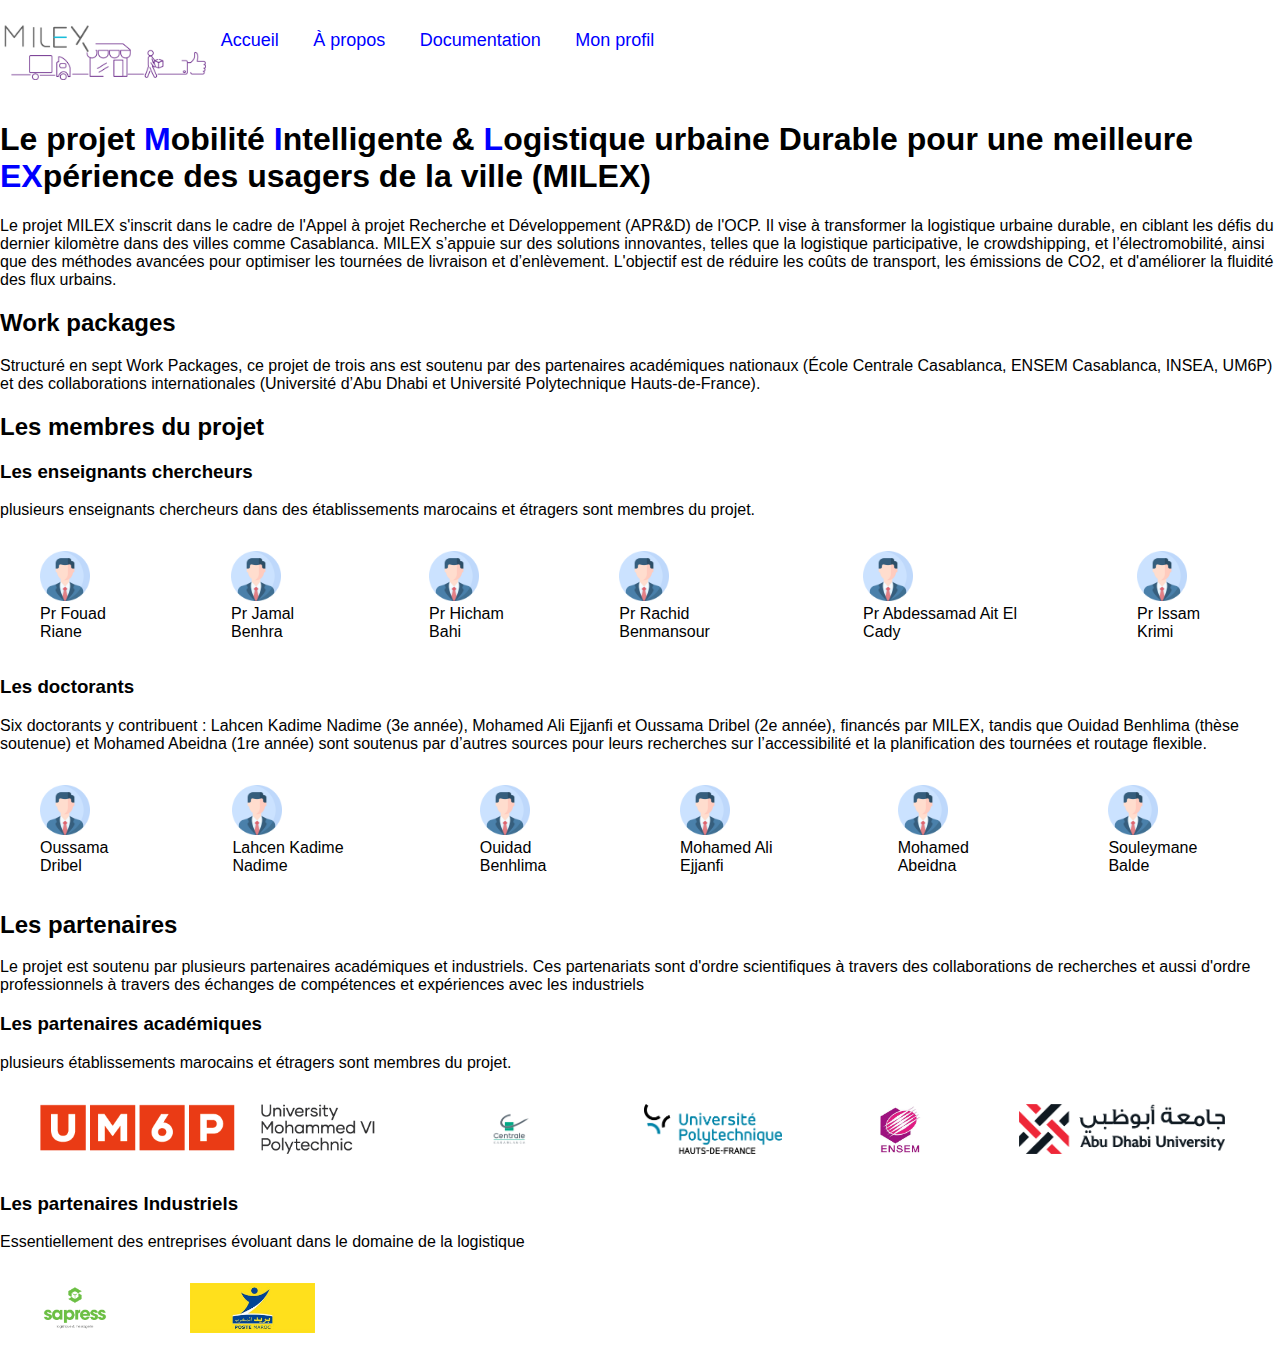
<file: HTML/about.html>
<!DOCTYPE html>
<html lang="fr">
<head>
    <meta charset="UTF-8">
    <meta name="viewport" content="width=device-width, initial-scale=1.0">
    <title>Page d'accueil</title>
    <link rel="stylesheet" href="../Resources/CSS/home.css">
    <link rel="stylesheet" href="../Resources/CSS/about.css">

</head>
<body>

<header>
    <!-- Logo -->
    <div class="logo">
        <img src="../Resources/Images/logo.png" alt="Logo">
    </div>
    <!-- Barre de navigation -->
    <div class="navigation">
    <nav>
        <a href="home.html">Accueil</a>
        <a href="about.html">À propos</a>
        <a href="documentation.html">Documentation</a>
        <a href="login.html">Mon profil</a>
    </nav>
</div>
</header>

<main>
    <section id="acceuil">
        <h1>Le projet <span>M</span>obilité <span>I</span>ntelligente & <span>L</span>ogistique urbaine 
            Durable pour une meilleure <span>EX</span>périence des usagers de la ville
             (MILEX) </h1>
        <p>
            Le projet MILEX s'inscrit dans le cadre de l'Appel à projet Recherche et Développement (APR&D) de l'OCP. Il vise à transformer la logistique urbaine durable, en ciblant les défis du dernier kilomètre 
            dans des villes comme Casablanca. MILEX s’appuie sur des solutions innovantes, telles que la logistique 
            participative, le crowdshipping, et l’électromobilité, ainsi que des méthodes avancées pour optimiser les 
            tournées de livraison et d’enlèvement. L'objectif est de réduire les coûts de transport, les émissions de CO2, 
            et d'améliorer la fluidité des flux urbains.
        </p>
        <div class="work-package">
            <h2>Work packages</h2>
            <p>
                Structuré en sept Work Packages, ce projet de trois ans est soutenu 
                par des partenaires académiques nationaux (École Centrale Casablanca, ENSEM Casablanca, INSEA, UM6P) et des 
                collaborations internationales (Université d’Abu Dhabi et Université Polytechnique Hauts-de-France). 
            </p>
        </div>
        <div class="membres">
            <div class="enseignants">
                <h2>Les membres du projet</h2>
                <h3>Les enseignants chercheurs</h3>
                <p> plusieurs enseignants chercheurs dans des établissements marocains et étragers sont membres du projet.</p>
                <div class="profil">
                    <figure>
                        <img src="../Resources/Images/profil.png" alt="Pr Fouad Riane">
                        <figcaption>Pr Fouad Riane</figcaption>
                    </figure>
                    <figure>
                        <img src="../Resources/Images/profil.png" alt="Pr Jamal Benhra">
                        <figcaption>Pr Jamal Benhra</figcaption>
                    </figure>
                    <figure>
                        <img src="../Resources/Images/profil.png" alt="Pr Hicham Bahi">
                        <figcaption>Pr Hicham Bahi</figcaption>
                    </figure>
                    <figure>
                        <img src="../Resources/Images/profil.png" alt="Pr Rachid Benmansour">
                        <figcaption>Pr Rachid Benmansour</figcaption>
                    </figure>
                    <figure>
                        <img src="../Resources/Images/profil.png" alt="Pr Rachid Benmansour">
                        <figcaption>Pr Abdessamad Ait El Cady</figcaption>
                    </figure>
                    <figure>
                        <img src="../Resources/Images/profil.png" alt="Pr Rachid Benmansour">
                        <figcaption>Pr Issam Krimi</figcaption>
                    </figure>
                </div>
            </div>
            <div class="doctorants">
            <h3>Les doctorants</h3>
            <p>
                Six doctorants y contribuent : Lahcen Kadime Nadime (3e année), Mohamed Ali Ejjanfi et Oussama Dribel 
                (2e année), financés par MILEX, tandis que Ouidad Benhlima (thèse soutenue) et Mohamed Abeidna (1re année) 
                sont soutenus par d’autres sources pour leurs recherches sur l’accessibilité et la planification des tournées 
                et routage flexible.
            </p>
            <div class="profil">
                <figure>
                    <img src="../Resources/Images/profil.png" alt="Pr Fouad Riane">
                    <figcaption>Oussama Dribel</figcaption>
                </figure>
                <figure>
                    <img src="../Resources/Images/profil.png" alt="Pr Jamal Benhra">
                    <figcaption>Lahcen Kadime Nadime</figcaption>
                </figure>
                <figure>
                    <img src="../Resources/Images/profil.png" alt="Pr Hicham Bahi">
                    <figcaption>Ouidad Benhlima</figcaption>
                </figure>
                <figure>
                    <img src="../Resources/Images/profil.png" alt="Pr Rachid Benmansour">
                    <figcaption>Mohamed Ali Ejjanfi </figcaption>
                </figure>
                <figure>
                    <img src="../Resources/Images/profil.png" alt="Pr Rachid Benmansour">
                    <figcaption>Mohamed Abeidna</figcaption>
                </figure>
                <figure>
                    <img src="../Resources/Images/profil.png" alt="Pr Rachid Benmansour">
                    <figcaption>Souleymane Balde</figcaption>
                </figure>
            </div>
            </div>
        </div>

        <div class="partenaires">
            <h2>Les partenaires </h2>
                <p>Le projet est soutenu par plusieurs partenaires académiques et industriels. Ces partenariats
                    sont d'ordre scientifiques à travers des collaborations de recherches et aussi d'ordre professionnels 
                    à travers des échanges de compétences et expériences avec les industriels
                </p>
            <div>
                <h3>Les partenaires académiques</h3>
                <p> plusieurs  établissements marocains et étragers sont membres du projet.</p>
                <div class="img-partenaires">
                    <figure>
                        <img src="../Resources/Images/um6p.png" alt="um6p">
                        <figcaption></figcaption>
                    </figure>
                    <figure>
                        <img src="../Resources/Images/ecc.png" alt="um6p">
                        <figcaption></figcaption>
                    </figure>
                    <figure>
                        <img src="../Resources/Images/uhpf.png" alt="um6p">
                        <figcaption></figcaption>
                    </figure>
                    <figure>
                        <img src="../Resources/Images/ensem.png" alt="um6p">
                        <figcaption></figcaption>
                    </figure>
                    <figure>
                        <img src="../Resources/Images/abudhabi.png" alt="um6p">
                        <figcaption></figcaption>
                    </figure>
                    <figure>
                        <img src="../Resources/Images/insea.png" alt="um6p">
                        <figcaption></figcaption>
                    </figure>
                </div>
            </div>
        <div>
            <h3>Les partenaires Industriels</h3>
            <p>
                Essentiellement des entreprises évoluant dans le domaine de la logistique
            </p>
            <div class="img-partenaires">
                <figure>
                    <img src="../Resources/Images/sapress.png" alt="um6p">
                        <figcaption></figcaption>
                </figure>
                <figure>
                    <img src="../Resources/Images/poste.png" alt="um6p">
                        <figcaption></figcaption>
                </figure>
                
                
            </div>
        </div>
        </div>
    </section>
</main>

</body>
</html>
</file>
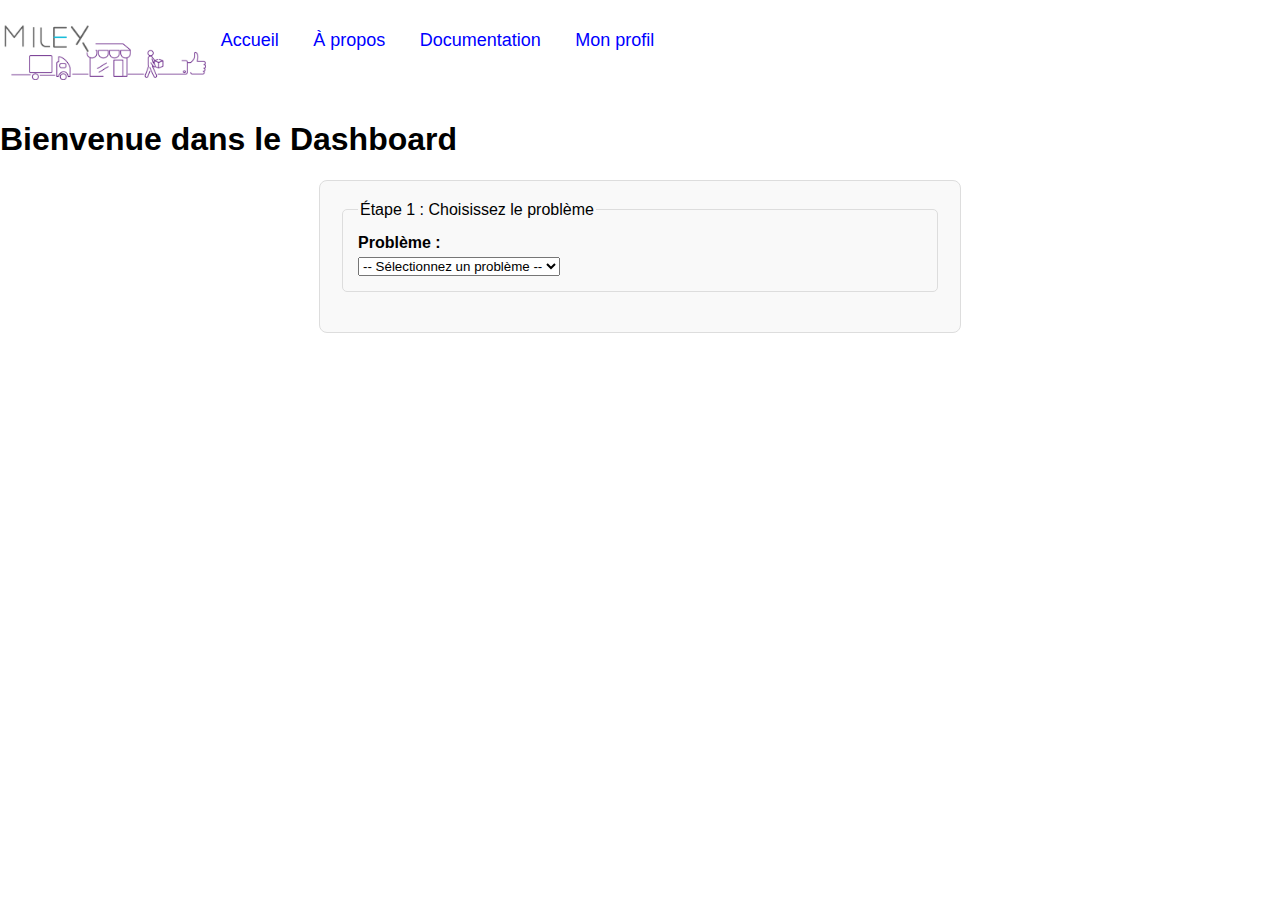
<file: HTML/dashboard.html>
<!DOCTYPE html>
<html lang="fr">
<head>
    <meta charset="UTF-8">
    <meta name="viewport" content="width=device-width, initial-scale=1.0">
    <title>Page d'accueil</title>
    <link rel="stylesheet" href="../Resources/CSS/home.css">
    <link rel="stylesheet" href="../Resources/CSS/dashboard.css">

</head>
<body>

<header>
    <!-- Logo -->
    <div class="logo">
        <a href="home.html"><img src="../Resources/Images/logo.png" alt="Logo"> </a>
    </div>
    <!-- Barre de navigation -->
    <div class="navigation">
    <nav>
        <a href="home.html">Accueil</a>
        <a href="about.html">À propos</a>
        <a href="documentation.html">Documentation</a>
        <a href="login.html">Mon profil</a>
    </nav>
</div>
</header>

<main>
    <section id="dashboard">
        <h1>Bienvenue dans le Dashboard</h1>

        <form id="vrp-form" action="results.html">
            <!-- Étape 1 : Choix du problème -->
            <fieldset>
                <legend>Étape 1 : Choisissez le problème</legend>
                <label for="problem-type">Problème :</label>
                <select id="problem-type" name="problem-type" required>
                    <option value="" disabled selected>-- Sélectionnez un problème --</option>
                    <option value="CVRP">CVRP</option>
                    <option value="VRPTW">VRPTW</option>
                    <option value="DVRP">DVRP</option>
                </select>
                <div id="problem-parameters" class="hidden">
                    <h3>Paramètres du problème :</h3>
                    <div id="problem-parameters-list"></div>
                </div>
            </fieldset>

            <!-- Étape 2 : Choix de la base de données -->
            <fieldset class="hidden" id="database-section">
                <legend>Étape 2 : Choisissez la base de données</legend>
                <label for="database-type">Base de données :</label>
                <select id="database-type" name="database-type" required>
                    <option value="" disabled selected>-- Sélectionnez une base de données --</option>
                    <option value="solomon">Solomon</option>
                    <option value="cvrplib">CVRPLib</option>
                    <option value="import">Importer les données</option>
                </select>
            </fieldset>

            <!-- Étape 3 : Choix de la méthode -->
            <fieldset class="hidden" id="method-section">
                <legend>Étape 3 : Choisissez la méthode de résolution</legend>
                <label for="method">Méthode :</label>
                <select id="method" name="method" required>
                    <option value="" disabled selected>-- Sélectionnez une méthode --</option>
                    <option value="exact">Méthode exacte</option>
                    <option value="metaheuristic">Métaheuristique</option>
                </select>
                <div id="method-parameters" class="hidden">
                    <h3>Paramètres de la méthode :</h3>
                    <div id="method-parameters-list"></div>
                </div>
            </fieldset>

            <!-- Bouton de soumission -->
            <button type="submit" id="submit-btn" class="btn hidden">Soumettre</button>
        </form>
    </section>

</main>

<script src="../Resources/JS/dashboard.js"></script>
</body>
</html>
</file>
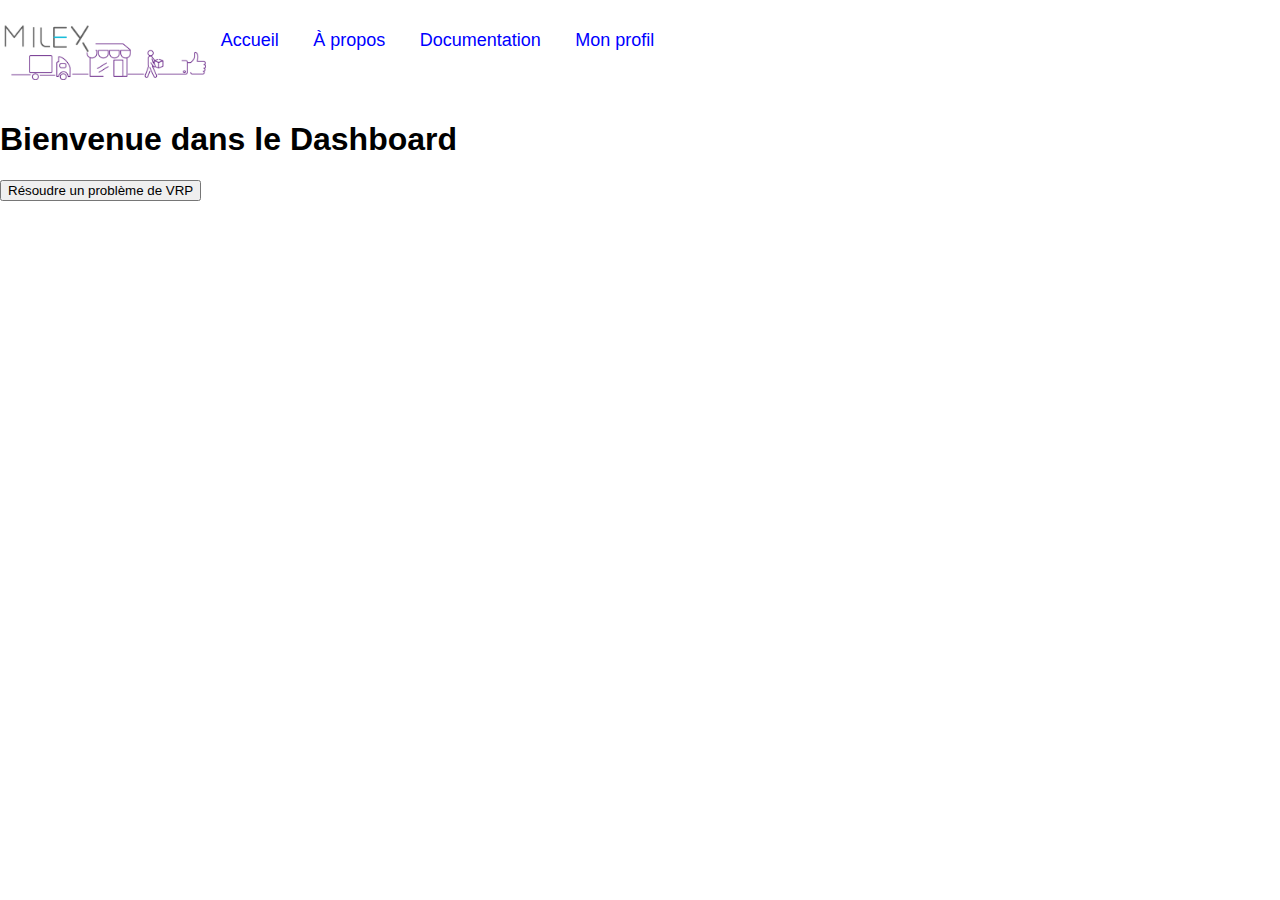
<file: HTML/dashboard_.html>
<!DOCTYPE html>
<html lang="fr">
<head>
    <meta charset="UTF-8">
    <meta name="viewport" content="width=device-width, initial-scale=1.0">
    <title>Page d'accueil</title>
    <link rel="stylesheet" href="../Resources/CSS/home.css">
    <link rel="stylesheet" href="../Resources/CSS/dashboard.css">

</head>
<body>

<header>
    <!-- Logo -->
    <div class="logo">
        <a href="home.html"><img src="../Resources/Images/logo.png" alt="Logo"> </a>
    </div>
    <!-- Barre de navigation -->
    <div class="navigation">
    <nav>
        <a href="home.html">Accueil</a>
        <a href="about.html">À propos</a>
        <a href="documentation.html">Documentation</a>
        <a href="login.html">Mon profil</a>
    </nav>
</div>
</header>

<main>
    <section id="dashboard">
        <h1>Bienvenue dans le Dashboard</h1>
        <!-- Rectangle pour résoudre un problème -->
        <div class="solve-vrp">
            <button id="solve-btn" class="btn-large">Résoudre un problème de VRP</button>
        </div>

        <!-- Options affichées après clic -->
        <div id="vrp-options" class="hidden">
            <h2>Options de résolution</h2>
            <form action="results.html">
                <!-- Choix du problème -->
                <label for="problem-type">Choix du problème :</label>
                <select id="problem-type" name="problem-type" required>
                    <option value="CVRP">CVRP</option>
                    <option value="VRPTW">VRPTW</option>
                    <option value="DVRP">DVRP</option>
                </select>

                <!-- Choix de la base de données -->
                <label for="database">Choix de la base de données :</label>
                <select id="database" name="database" required>
                    <option value="real_data">Données réels</option>
                    <option value="Solomon">Solomon</option>
                    <option value="CVRPLib">CVRPLib</option>
                </select>

                <!-- Choix de la méthode de résolution -->
                <label for="method">Choix de la méthode de résolution :</label>
                <select id="method" name="method" required>
                    <option value="exact">Méthode exacte</option>
                    <option value="metaheuristic">Métaheuristique</option>
                </select>

                <button type="submit" class="btn">Résoudre</button>
            </form>
        </div>
        
    </section>
</main>

<!-- <script src="script.js"></script>-->
</body>
</html>

<!--
<p>
            Définition des Données et des Paramètres : Développement d'une interface utilisateur 
permettant de définir les paramètres de routage, tels que : Points de départ et 
d'arrivée, Contraintes spécifiques (temps, coûts, capacités).
- Alimentation de la Base de Données des Algorithmes : Création d'une interface 
permettant l'importation et la gestion des données nécessaires au bon 
fonctionnement des algorithmes. Cette interface devra inclure des mécanismes de 
validation des données pour garantir leur cohérence.
- Choix et Exécution des Algorithmes : Mise en place d'une interface permettant à 
l'utilisateur de sélectionner un algorithme adapté parmi une liste, de configurer ses 
paramètres, et de lancer son exécution.
- Affichage des Résultats : Développement de modules d'affichage des résultats sous 
forme de : Tableaux synthétiques pour une vue tabulaire des données. Cartes 
géographiques interactives pour une visualisation visuelle et intuitive des itinéraires
        </p>
-->
</file>
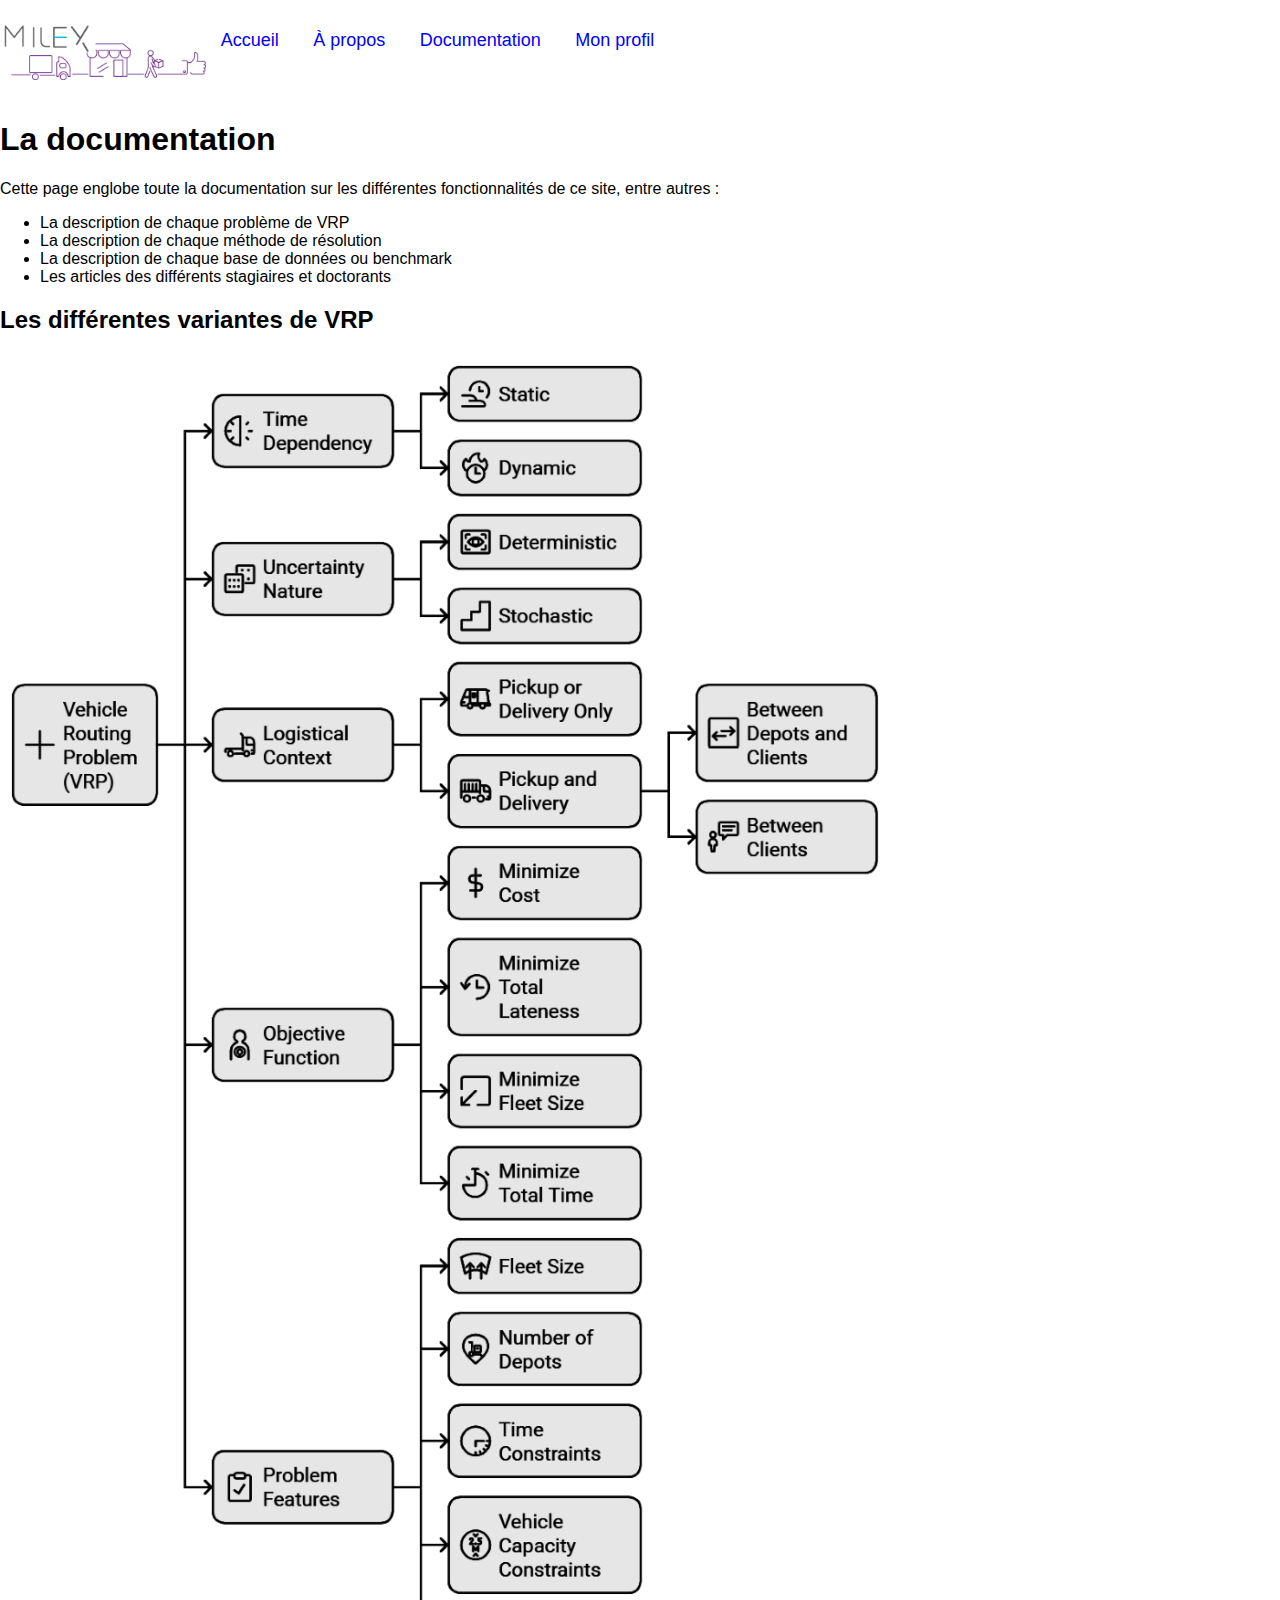
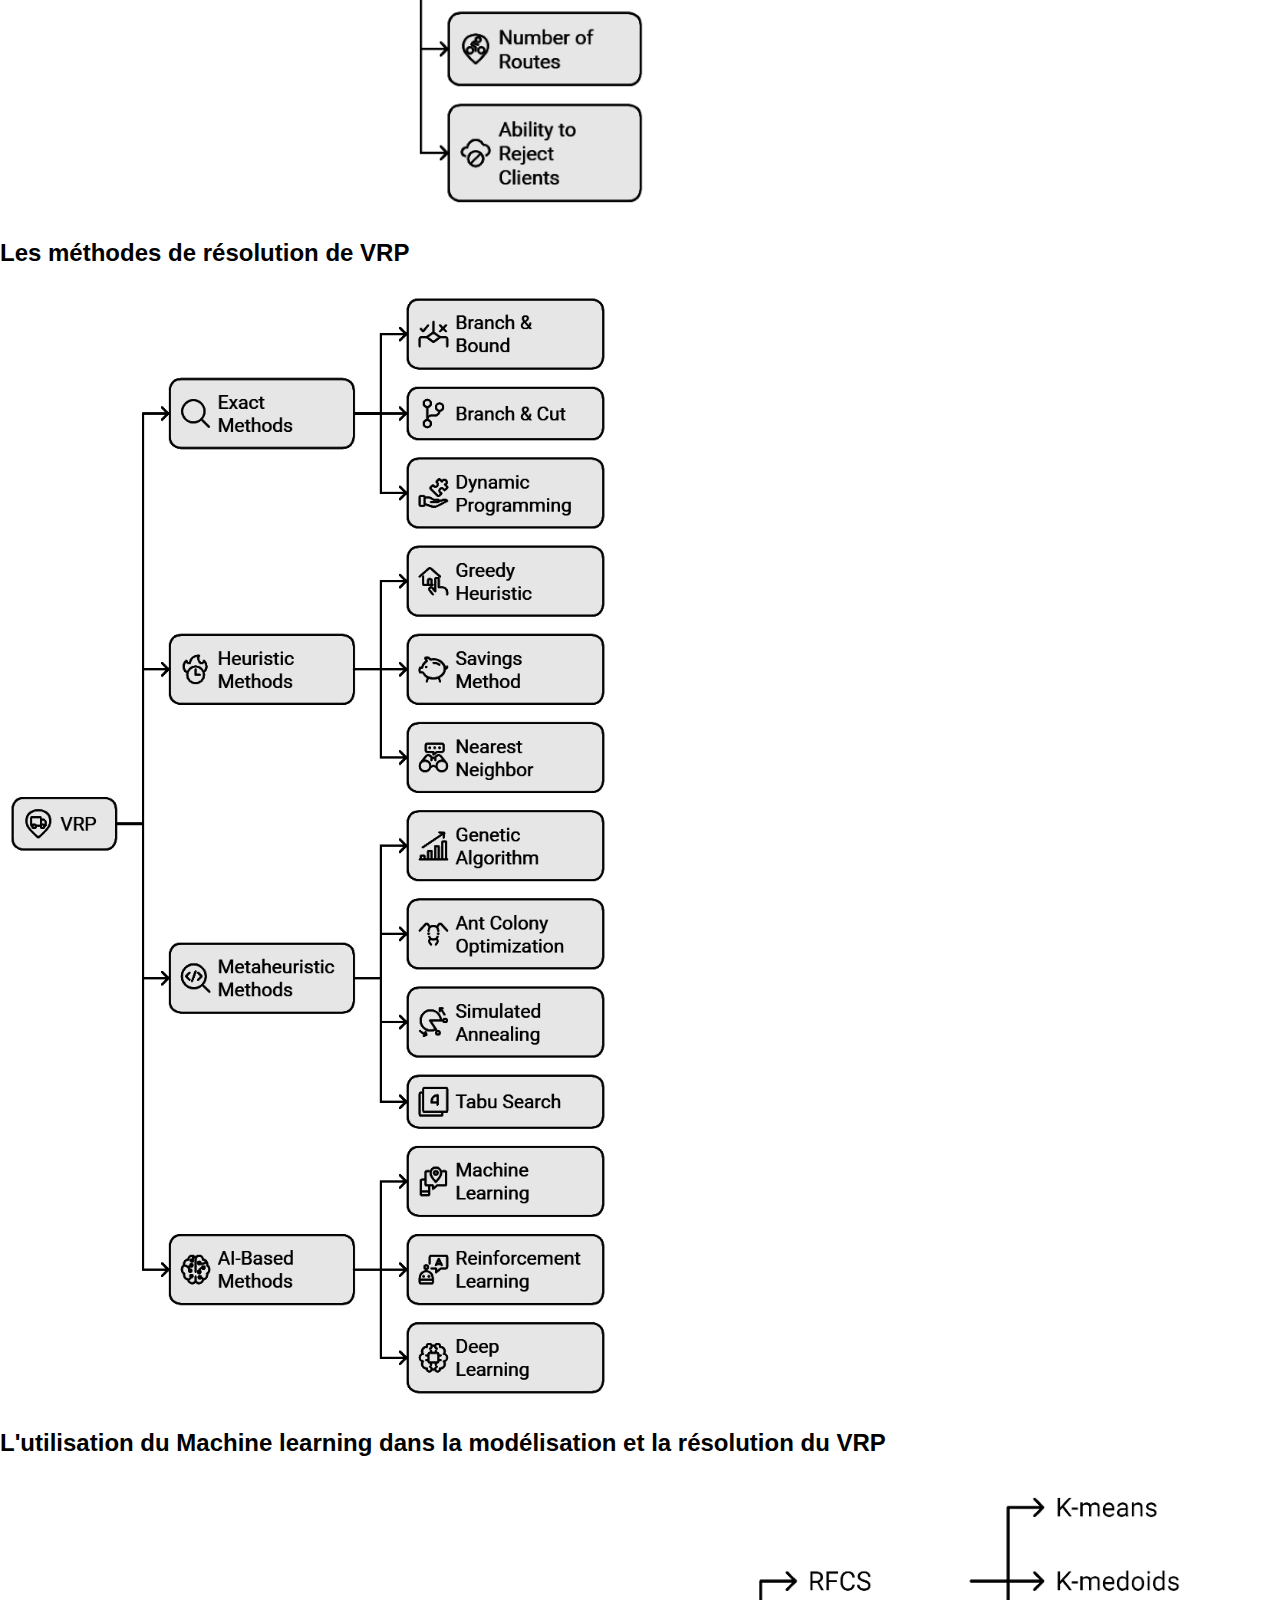
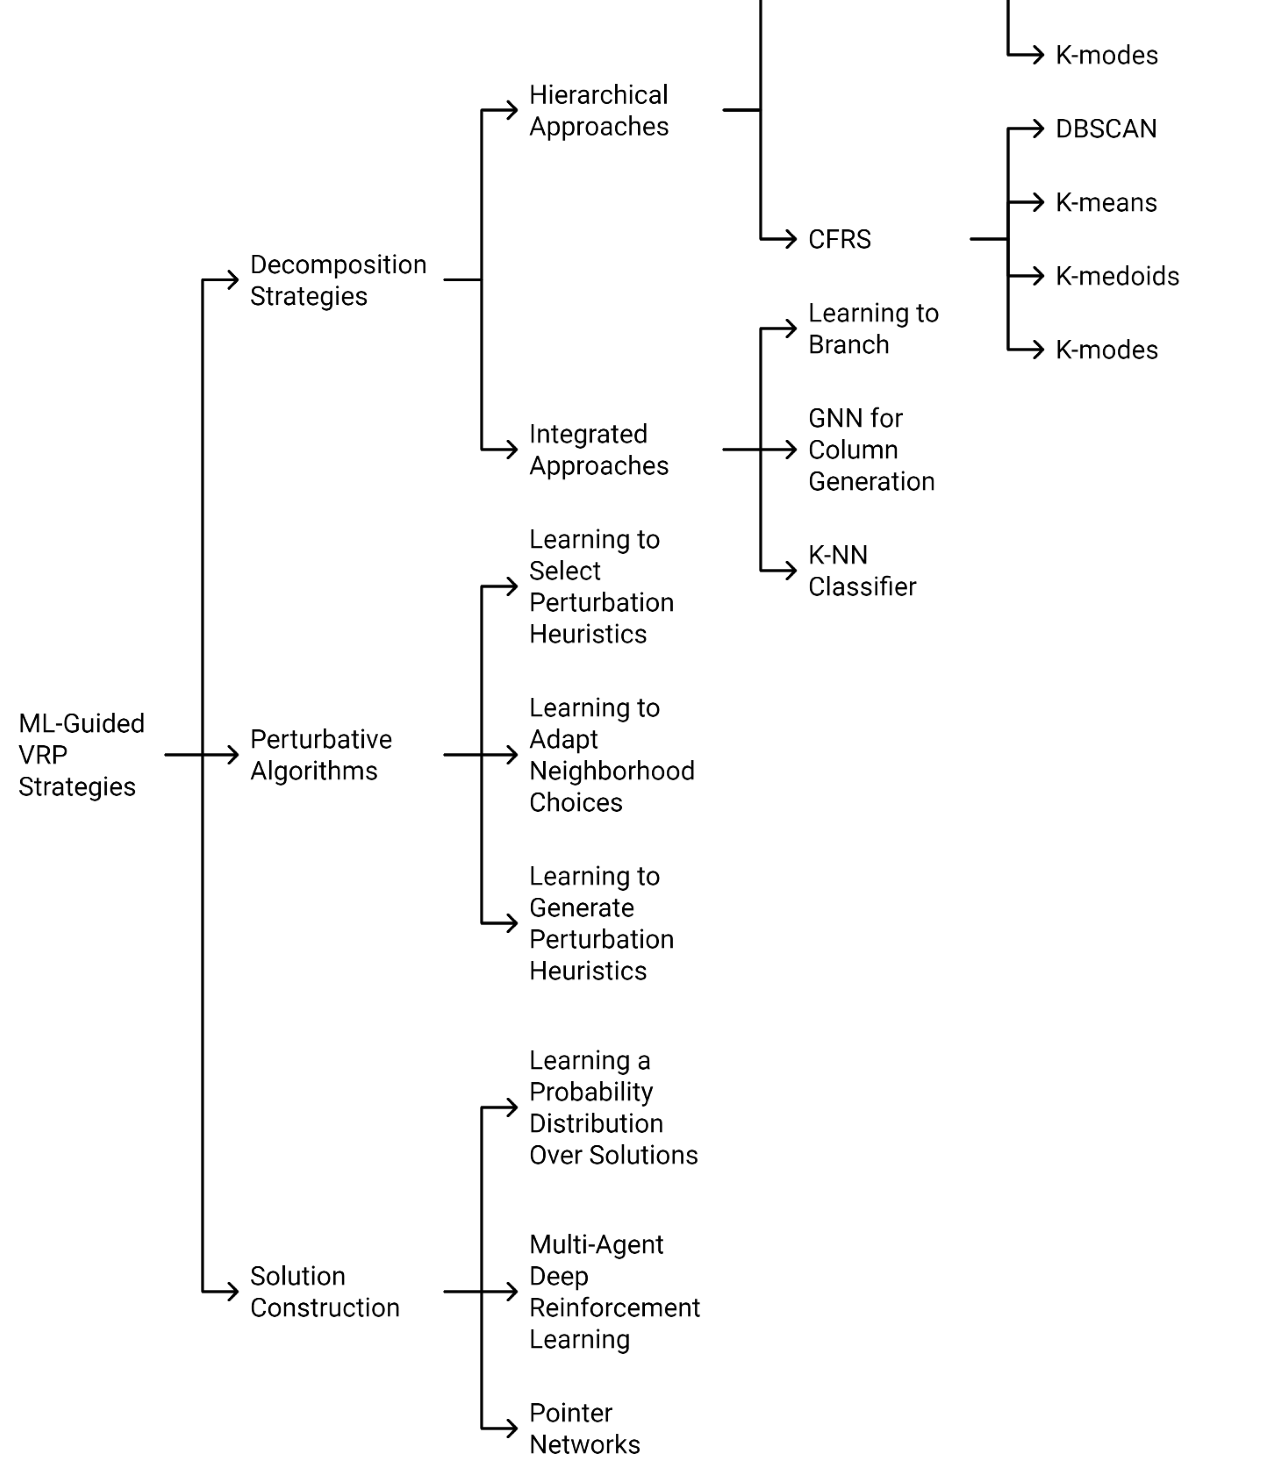
<file: HTML/documentation.html>
<!DOCTYPE html>
<html lang="fr">
<head>
    <meta charset="UTF-8">
    <meta name="viewport" content="width=device-width, initial-scale=1.0">
    <title>Page d'accueil</title>
    <link rel="stylesheet" href="../Resources/CSS/home.css">

</head>
<body>

<header>
    <!-- Logo -->
    <div class="logo">
        <img src="../Resources/Images/logo.png" alt="Logo">
    </div>
    <!-- Barre de navigation -->
    <div class="navigation">
    <nav>
        <a href="home.html">Accueil</a>
        <a href="about.html">À propos</a>
        <a href="documentation.html">Documentation</a>
        <a href="login.html">Mon profil</a>
    </nav>
</div>
</header>

<main>
    <section id="acceuil">
        <h1> La documentation</h1>
        <p>
            Cette page englobe toute la documentation sur les différentes fonctionnalités de ce site, entre autres :
        </p>
        <ul>
            <li>La description de chaque problème de VRP</li>
            <li>La description de chaque méthode de résolution</li>
            <li>La description de chaque base de données ou benchmark</li>
            <li>Les articles des différents stagiaires et doctorants</li>
        </ul>
        
    </section>
    <div class="taxonomy">

        <div>
            <h2> Les différentes variantes de VRP</h2>
            <img src="../Resources/Images/taxonomy_vrp.png" >
        </div>
        <div>
            <h2>Les méthodes de résolution de VRP</h2>
            <img src="../Resources/Images/methods.png" >
        </div>
        <div>
            <h2>L'utilisation du Machine learning dans la modélisation et la 
                résolution du VRP
            </h2>
            <img src="../Resources/Images/Aimethod.png" >
        </div>
        
    </div>
</main>

</body>
</html>
</file>
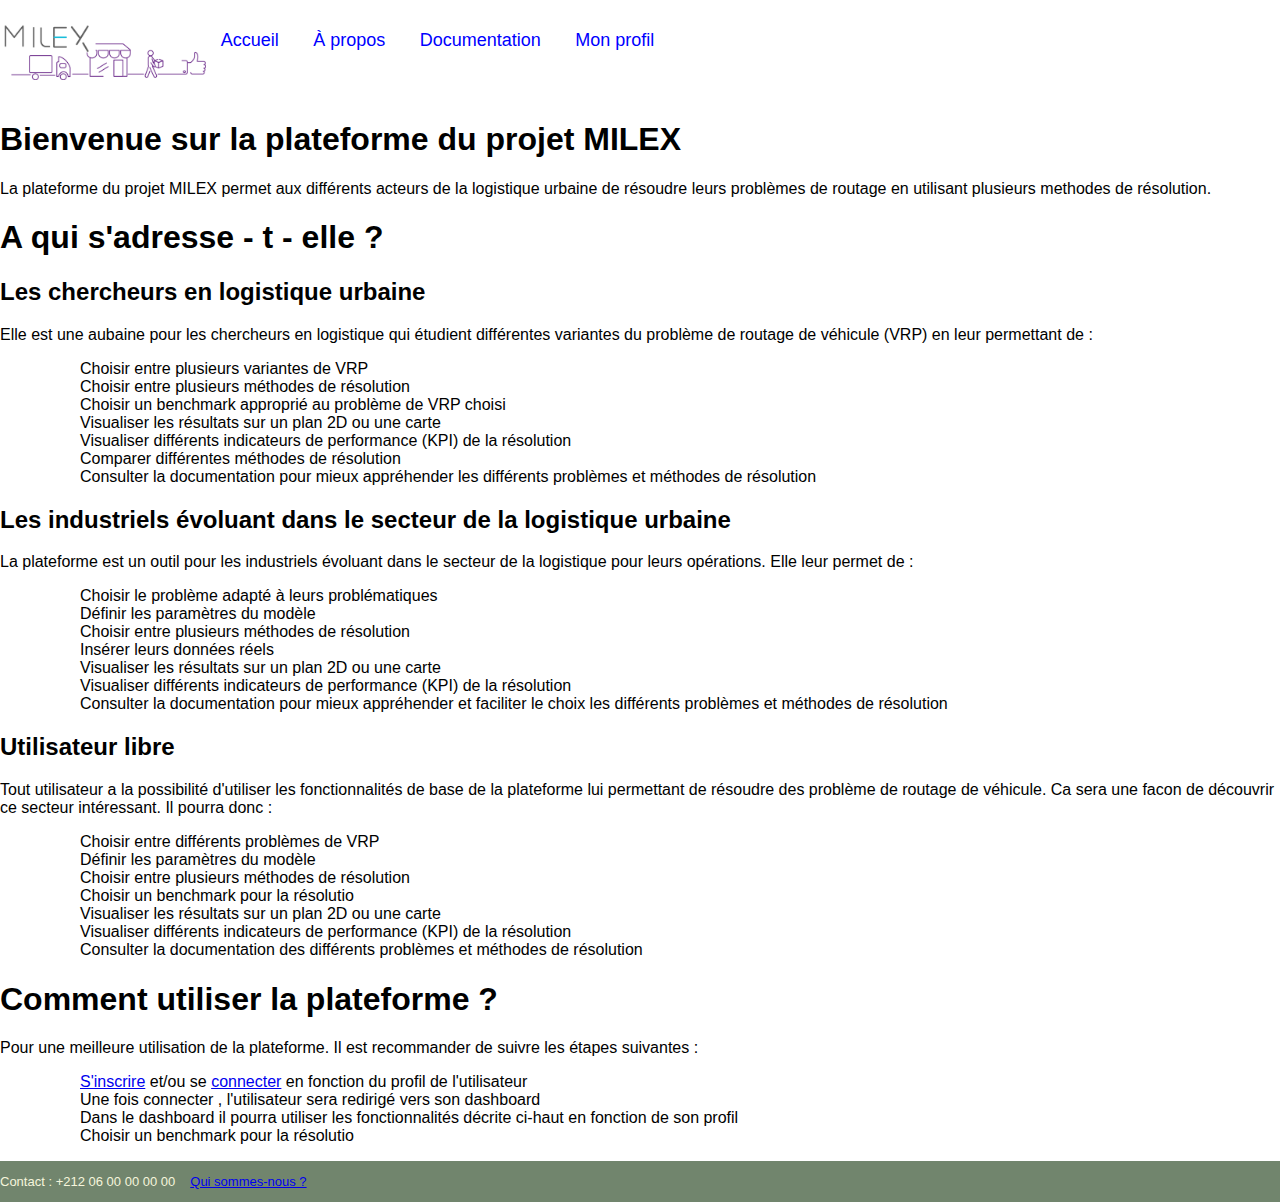
<file: HTML/home.html>
<!DOCTYPE html>
<html lang="fr">
<head>
    <meta charset="UTF-8">
    <meta name="viewport" content="width=device-width, initial-scale=1.0">
    <title>Page d'accueil</title>
    <link rel="stylesheet" href="../Resources/CSS/home.css">

</head>
<body>

<header>
    <!-- Logo -->
    <div class="logo">
        <img src="../Resources/Images/logo.png" alt="Logo">
    </div>
    <!-- Barre de navigation -->
    <div class="navigation">
    <nav>
        <a href="home.html">Accueil</a>
        <a href="about.html">À propos</a>
        <a href="documentation.html">Documentation</a>
        <a href="login.html">Mon profil</a>
    </nav>
</div>
</header>

<main>
    <section id="acceuil">
        <h1>Bienvenue sur la plateforme du projet <a href="about.html" id="milex">MILEX</a></h1>
        <p>
            La plateforme du projet <a href="about.html" id="milex">MILEX</a> permet aux différents acteurs
            de la logistique urbaine de résoudre leurs problèmes de routage en utilisant plusieurs methodes de résolution.</p>

        </p>
        <h1> A qui s'adresse - t - elle ? </h1>
        <div class="acteur">
            <h2 class="acteur"> Les chercheurs en logistique urbaine</h2>
            <p>
                Elle est une aubaine pour les chercheurs en logistique qui étudient différentes variantes du problème
                de routage de véhicule (VRP) en leur permettant de :
            </p>
            <ul>
                <ol>Choisir entre plusieurs variantes de VRP</ol>
                <ol>Choisir entre plusieurs méthodes de résolution </ol>
                <ol>Choisir un benchmark approprié au problème de VRP choisi</ol>
                <ol>Visualiser les résultats sur un plan 2D ou une carte</ol>
                <ol>Visualiser différents indicateurs de performance (KPI) de la résolution</ol>
                <ol>Comparer différentes méthodes de résolution</ol>
                <ol>Consulter la documentation pour mieux appréhender les différents problèmes et méthodes de résolution</ol>
            </ul>

        </div>
        <div class="acteur">
            <h2 class="acteur"> Les industriels évoluant dans le secteur de la logistique urbaine</h2>
            <p>
                La plateforme est un outil pour les industriels évoluant dans le secteur de la logistique 
                pour leurs opérations. Elle leur permet de :
            </p>
            <ul>
                <ol>Choisir le problème adapté à leurs problématiques</ol>
                <ol>Définir les paramètres du modèle</ol>
                <ol>Choisir entre plusieurs méthodes de résolution </ol>
                <ol>Insérer leurs données réels</ol>
                <ol>Visualiser les résultats sur un plan 2D ou une carte</ol>
                <ol>Visualiser différents indicateurs de performance (KPI) de la résolution</ol>
                <ol>Consulter la documentation pour mieux appréhender et faciliter le choix les différents problèmes et méthodes de résolution </ol>
            </ul>

        </div>

        <div class="acteur">
            <h2 class="acteur">Utilisateur libre</h2>
            <p>
                Tout utilisateur a la possibilité d'utiliser les fonctionnalités de base de la plateforme
                lui permettant de résoudre des problème de routage de véhicule. Ca sera une facon de découvrir 
                ce secteur intéressant. Il pourra donc :
            </p>
            <ul>
                <ol>Choisir entre différents problèmes de VRP</ol>
                <ol>Définir les paramètres du modèle</ol>
                <ol>Choisir entre plusieurs méthodes de résolution </ol>
                <ol>Choisir un benchmark pour la résolutio</ol>
                <ol>Visualiser les résultats sur un plan 2D ou une carte</ol>
                <ol>Visualiser différents indicateurs de performance (KPI) de la résolution</ol>
                <ol>Consulter la documentation des différents problèmes et méthodes de résolution </ol>
            </ul>

        </div>

        <div class="utlisation">
            <h1 >Comment utiliser la plateforme ?</h1>
            <p>
                Pour une meilleure utilisation de la plateforme. Il est recommander de suivre les étapes suivantes :
            </p>
            <ul>
                <ol><a href="signup.html">S'inscrire</a> et/ou se <a href="login.html">connecter</a> en fonction du profil de l'utilisateur</ol>
                <ol>Une fois connecter , l'utilisateur sera redirigé vers son dashboard</ol>
                <ol>Dans le dashboard il pourra utiliser les fonctionnalités décrite ci-haut en fonction de son profil</ol>
                <ol>Choisir un benchmark pour la résolutio</ol>
                
            </ul>

        </div>
        

        


        
    </section>
</main>
<footer>
    <p>Contact : +212 06 00 00 00 00</p> 
    <p><a href="about.html"> Qui sommes-nous ?</a></p>
</footer>
    
</body>
</html>
</file>
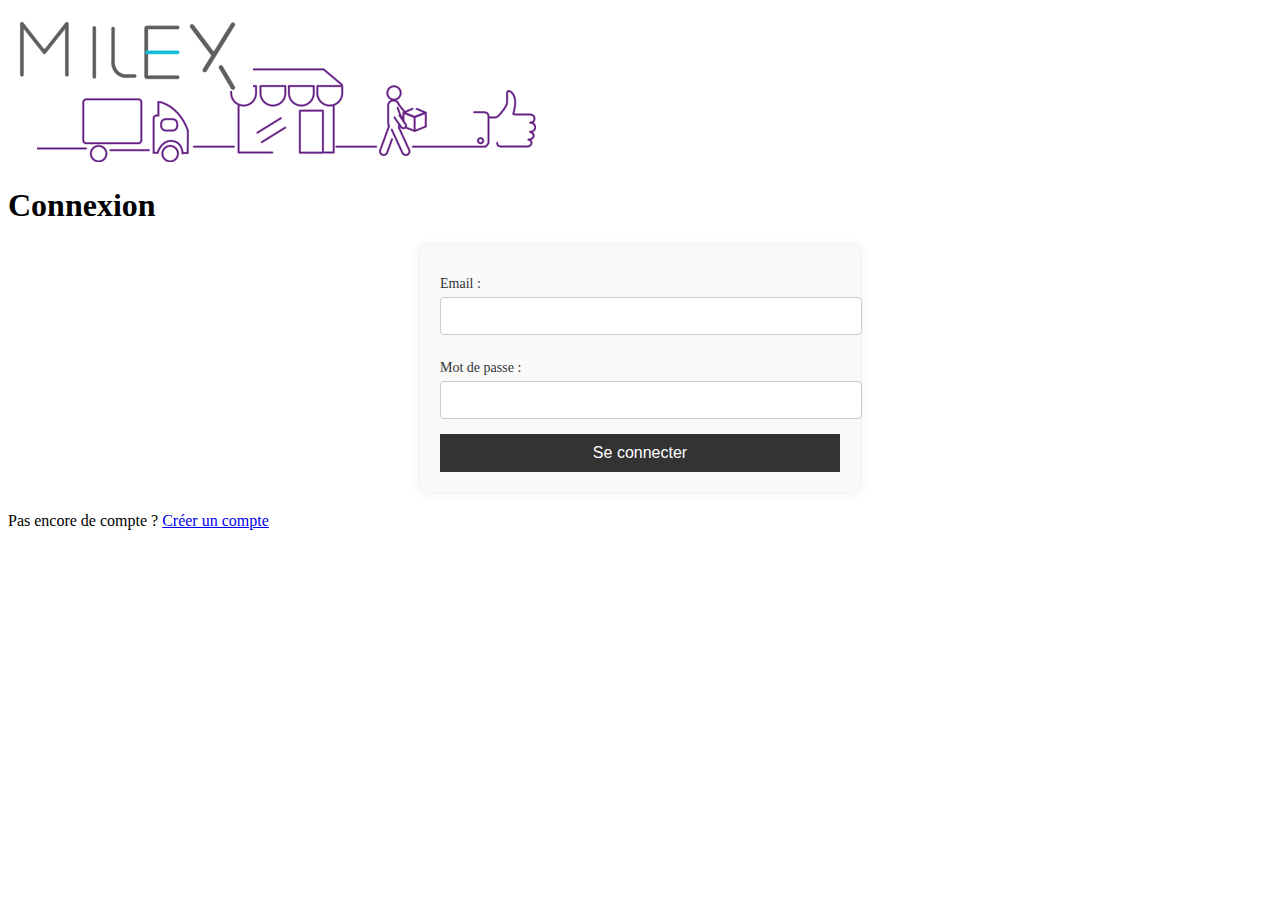
<file: HTML/login.html>
<!DOCTYPE html>
<html lang="fr">
<head>
    <meta charset="UTF-8">
    <meta name="viewport" content="width=device-width, initial-scale=1.0">
    <title>Connexion</title>
    <link rel="stylesheet" href="../Resources/CSS/signup.css">
</head>
<body>

<header>
    <div class="logo">
        <a href="home.html"><img src="../Resources/Images/logo.png" alt="Logo"> </a>
    </div>
</header>

<main>
    <section id="login">
        <h1>Connexion</h1>
        <form action="dashboard.html" method="post">
            <label for="email">Email :</label>
            <input type="email" id="email" name="email" >

            <label for="password">Mot de passe :</label>
            <input type="password" id="password" name="password" >

            <button type="submit" class="btn">Se connecter</button>
        </form>
        <p>Pas encore de compte ? <a href="signup.html">Créer un compte</a></p>
    </section>
</main>

</body>
</html>
</file>
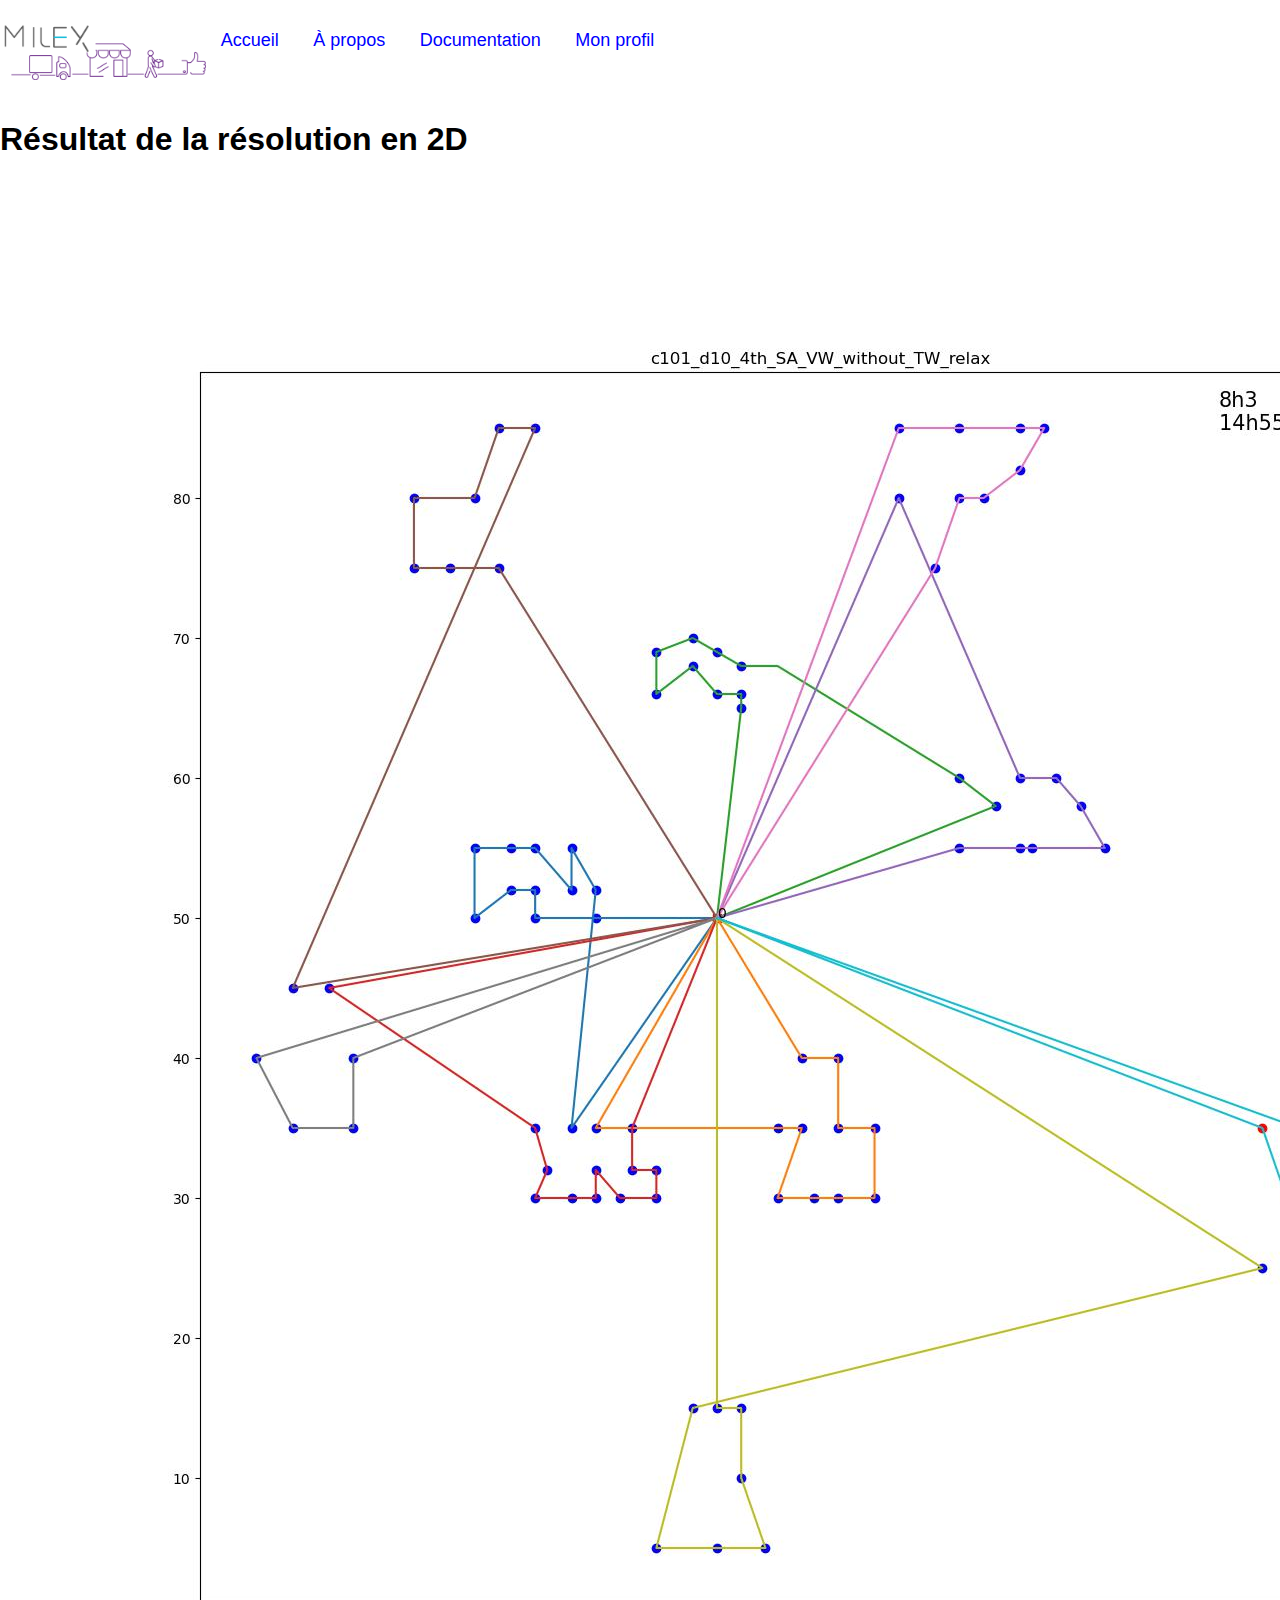
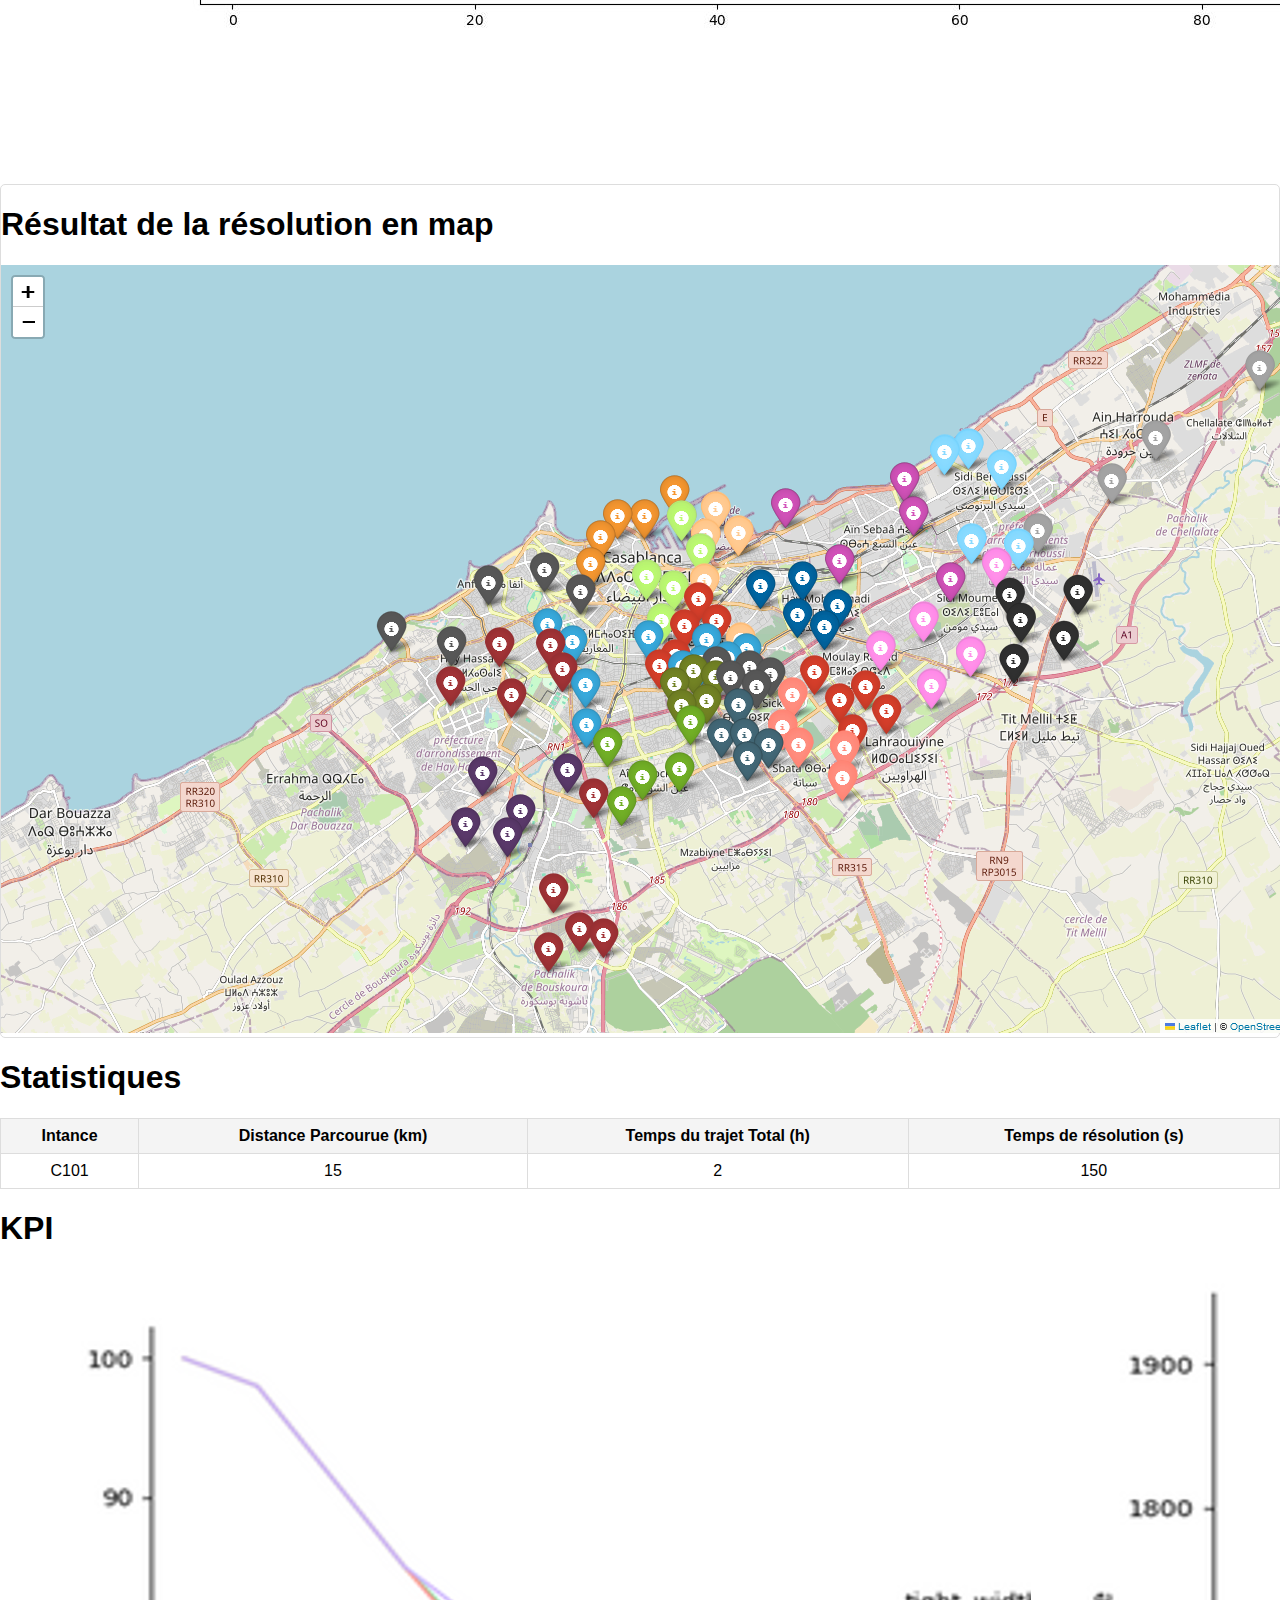
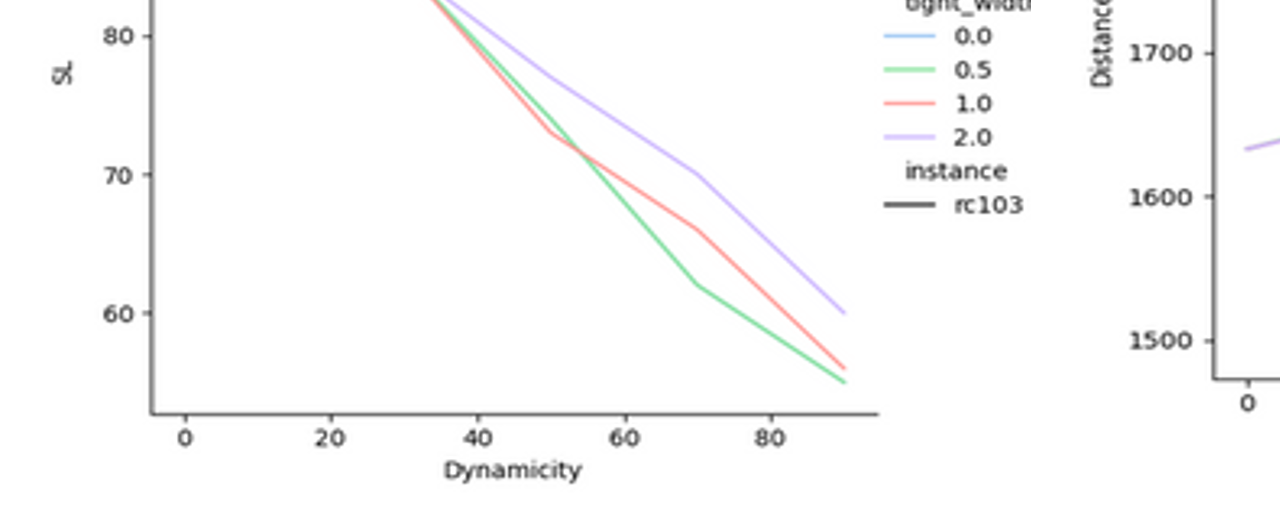
<file: HTML/results_.html>
<!DOCTYPE html>
<html lang="fr">
<head>
    <meta charset="UTF-8">
    <meta name="viewport" content="width=device-width, initial-scale=1.0">
    <title>Page d'accueil</title>
    <link rel="stylesheet" href="../Resources/CSS/home.css">
    <link rel="stylesheet" href="../Resources/CSS/results.css">

</head>
<body>

<header>
    <!-- Logo -->
    <div class="logo">
        <a href="home.html"><img src="../Resources/Images/logo.png" alt="Logo"> </a>
    </div>
    <!-- Barre de navigation -->
    <div class="navigation">
    <nav>
        <a href="home.html">Accueil</a>
        <a href="about.html">À propos</a>
        <a href="documentation.html">Documentation</a>
        <a href="login.html">Mon profil</a>
    </nav>
</div>
</header>

<main>
    <section id="img-result">
        <h1>Résultat de la résolution en 2D</h1>
        <img src="../Resources/Results/result.jpeg">
    </section>

    <section id="map">
        <h1>Résultat de la résolution en map</h1>
        <img src="../Resources/Results/map.png">
    </section>

    <section id="kpi 1">
        <h1>Statistiques</h1>
        <table>
            <tr>
              <th>Intance</th>
              <th>Distance Parcourue (km)</th>
              <th>Temps du trajet Total (h)</th>
              <th>Temps de résolution (s)</th>
            </tr>
            <tr>
              <td>C101</td>
              <td>15</td>
              <td>2</td>
              <td>150</td>
            </tr>
            
          </table>
    </section>

    <section id="kpi-2">
        <h1>KPI</h1>
        <img src="../Resources/Results/KPI.png">
    </section>


</main>

</body>
</html>
</file>
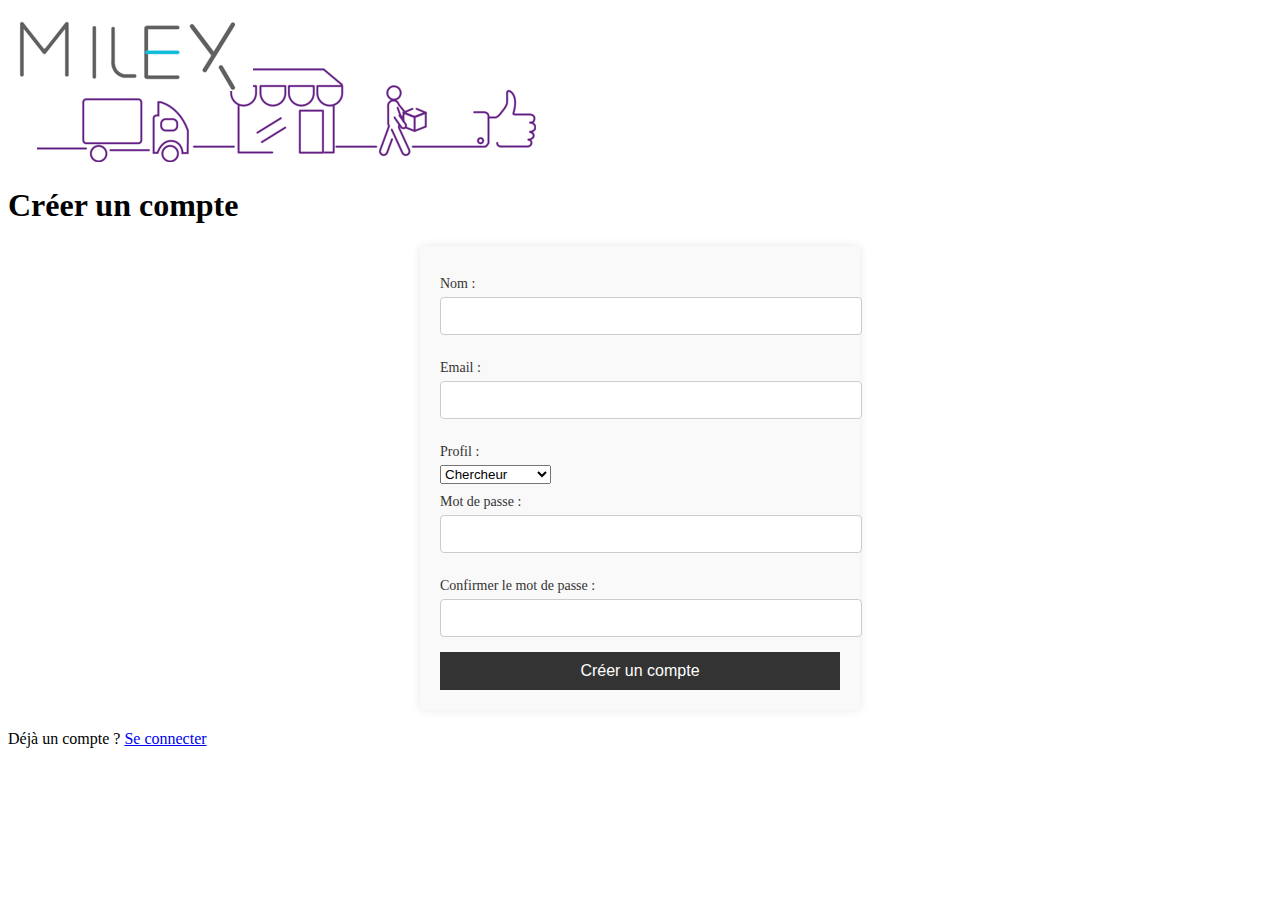
<file: HTML/signup.html>
<!DOCTYPE html>
<html lang="fr">
<head>
    <meta charset="UTF-8">
    <meta name="viewport" content="width=device-width, initial-scale=1.0">
    <title>Créer un compte</title>
    <link rel="stylesheet" href="../Resources/CSS/signup.css">
</head>
<body>

<header>
    <div class="logo">
        <a href="home.html"><img src="../Resources/Images/logo.png" alt="Logo"> </a>    </div>
</header>

<main>
    <section id="signup">
        <h1>Créer un compte</h1>
        <form action="login.html" method="post">
            <label for="name">Nom :</label>
            <input type="text" id="name" name="name" required>

            <label for="email">Email :</label>
            <input type="email" id="email" name="email" required>

            <label for="profil">Profil :</label>
            <select id="profil" name="profil"  required>
                <option value="chercheur">Chercheur</option>
                <option value="industriel">Industriel</option>
                <option value="utilisateur libre">Utilisateur libre</option>
            </select>

            <label for="password">Mot de passe :</label>
            <input type="password" id="password" name="password" required>

            <label for="confirm-password">Confirmer le mot de passe :</label>
            <input type="password" id="confirm-password" name="confirm-password" required>

            <button type="submit" class="btn">Créer un compte</button>
        </form>
        <p>Déjà un compte ? <a href="login.html">Se connecter</a></p>
    </section>
</main>

</body>
</html>
</file>
<file: Resources/CSS/home.css>
/* Styles de base */
body {
    font-family: Arial, sans-serif;
    margin: 0;
    padding: 0;
     /* Centrage global */
}

header {
    padding: 20px 0;
    background-color: white ;
    color: blue;
    display: flex;
    left: 15px;
}

/* Style du logo */
.logo img {
    height: 60px; /* Taille du logo */
    display: flex;
    margin: 0 auto; /* Centrer l'image */
}

/* Barre de navigation */
nav {
    margin-top: 10px; /* Espacement entre le logo et la barre de navigation */
}

nav a {
    color: blue;
    text-decoration: none;
    font-size: 18px;
    margin: 0 15px; /* Espacement horizontal entre les liens */
}

nav a:hover {
    text-decoration: underline;
}

.taxonomy {
    display: block;
    
    margin-top: 20px;
    gap: 15px;

    max-height: 500px;
}

.taxonomy img {
    height: 100%;
    width: auto;
}

#milex {
    text-decoration: none;
    color: black;
    
}

#milex:hover {
    color: blue;
    text-decoration: underline;
}

footer {
    background-color: rgb(113, 133, 109);
    color: beige;
    font-size: small;
    display: flex;
    gap: 15px;
}

span {
    color: blue;
}
</file>
<file: Resources/CSS/about.css>
img {
    height: 50px;
    
}

.profil {
    display: flex;
}

.img-partenaires {
    display: flex;
    
}
</file>
<file: Resources/CSS/dashboard.css>
.hidden {
    display: none;
}

form {
    max-width: 600px;
    margin: 20px auto;
    padding: 20px;
    border: 1px solid #ddd;
    border-radius: 8px;
    background-color: #f9f9f9;
}

fieldset {
    margin-bottom: 20px;
    border: 1px solid #ddd;
    border-radius: 5px;
    padding: 15px;
}

label {
    display: block;
    margin-bottom: 5px;
    font-weight: bold;
}

input[type="text"] {
    width: 100%;
    padding: 8px;
    margin-bottom: 15px;
    border: 1px solid #ccc;
    border-radius: 4px;
}
</file>
<file: Resources/CSS/signup.css>
/* Style des formulaires */
form {
    max-width: 400px;
    margin: 20px auto;
    padding: 20px;
    background-color: #f9f9f9;
    border-radius: 5px;
    box-shadow: 0 0 10px rgba(0, 0, 0, 0.1);
}

form label {
    display: block;
    margin: 10px 0 5px;
    font-size: 14px;
    color: #333;
}

form input {
    width: 100%;
    padding: 10px;
    margin-bottom: 15px;
    border: 1px solid #ccc;
    border-radius: 4px;
    font-size: 14px;
}

form .btn {
    width: 100%;
    padding: 10px;
    background-color: #333;
    color: white;
    border: none;
    font-size: 16px;
    cursor: pointer;
}

form .btn:hover {
    background-color: #555;
}

/* Liens dans les formulaires */
form p {
    text-align: center;
    font-size: 14px;
}

form p a {
    color: #333;
    text-decoration: none;
}

form p a:hover {
    text-decoration: underline;
}
</file>
<file: Resources/CSS/results.css>
table {
    width: 100%;
    border-collapse: collapse;
    margin-top: 20px;
    font-size: 1rem;
}

table th, table td {
    border: 1px solid #ddd;
    text-align: center;
    padding: 8px;
}

table th {
    background-color: #f4f4f4;
    font-weight: bold;
}

#map {
    border: 1px solid #ddd;
    border-radius: 5px;
}
</file>
